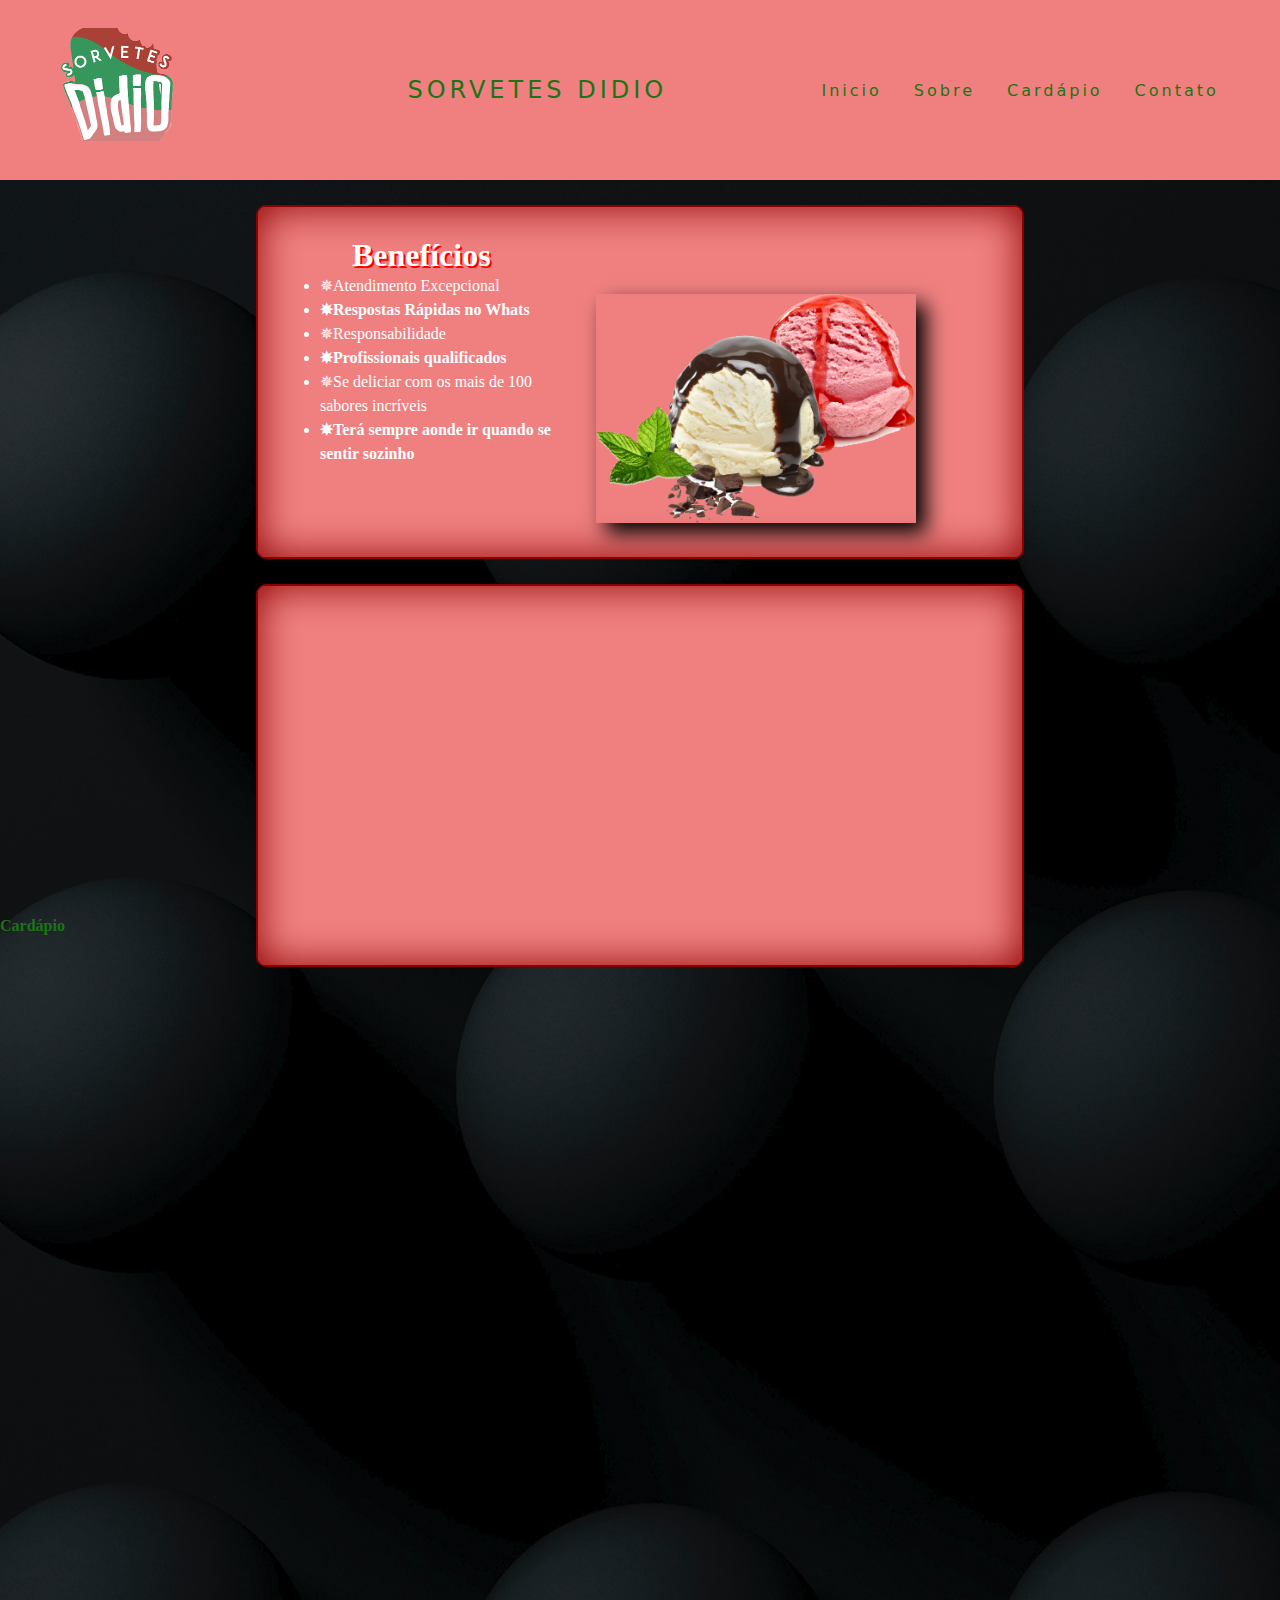
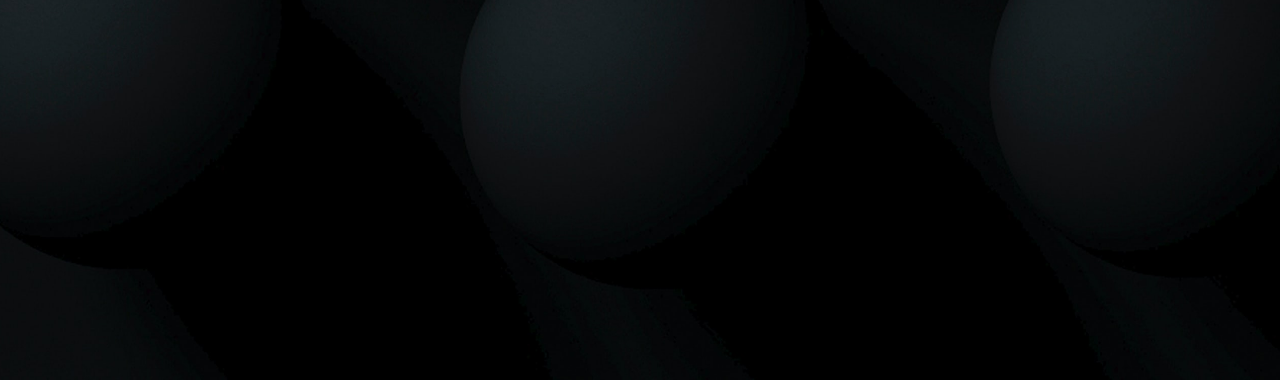
<file: index/index.html>
<!DOCTYPE html>
<html lang="pt-br">
    <head>
        <link rel="icon" type="image/x-icon" href="../images/casquinha.ico">
        <meta charset="UTF-8">
        <meta http-equiv="X-UA-Compatible" content="IE-edge">
        <meta name="viewport" content="widith=device-width, initial-scale=1.0">
        <title>Sorvetes Didio</title>
        <link rel="stylesheet" href="../style/style.css">
        <link rel="stylesheet" href="../style/index.css">
    </head>
    
    <body>
        <header>
            <nav>
				<div class="logo">
					<h1><img id="didio" src="../images/didio.png"></h1>
				</div>
                <a class="logo" href="../index/index.html">Sorvetes Didio</a>
                <div class="mobile-menu">
                    <div class="line1"></div>
                    <div class="line2"></div>
                    <div class="line3"></div>
                </div>
                <ul class="nav-list">
                    <li><a href="../index/index.html">Inicio</a></li>
                    <li><a href="../sobre/sobre.html">Sobre</a></li>
                    <li><a href="../cardapio/cardapio.html">Cardápio</a></li>
                    <li><a href="../contato/contato.html">Contato</a></li>
                </ul>
            </nav>
        </header>
        <main>

            
		<header>

		</header>

		<main>
			<section class="beneficios">
				<div class="conteudo-beneficios">
					<h3 class="Titulo-principal">Benefícios</h3>
						<ul class="lista-beneficios">
							<li class="itens">Atendimento Excepcional</li>
							<li class="itens">Respostas Rápidas no Whats</li>
							<li class="itens">Responsabilidade</li>
							<li class="itens">Profissionais qualificados</li>
							<li class="itens">Se deliciar com os mais de 100 sabores incríveis</li>
							<li class="itens">Terá sempre aonde ir quando se sentir sozinho</li>
						</ul><img src="../images/sorvetin.png" class="sorvetin">
				</div>
			</section>

			<div class="video">
				<iframe width="600" height="315" src="https://www.youtube.com/embed/Q4MIzxB_mZw" title="YouTube video player" frameborder="0" allow="accelerometer; autoplay; clipboard-write; encrypted-media; gyroscope; picture-in-picture" allowfullscreen></iframe>
			</div>

			<h4><a class="Voltar" href="../cardapio/cardapio.html">Cardápio</a></h4>

        </main>
        <script src="../js/mobile-navbar.js"></script>
    </body>

</html>
</file>
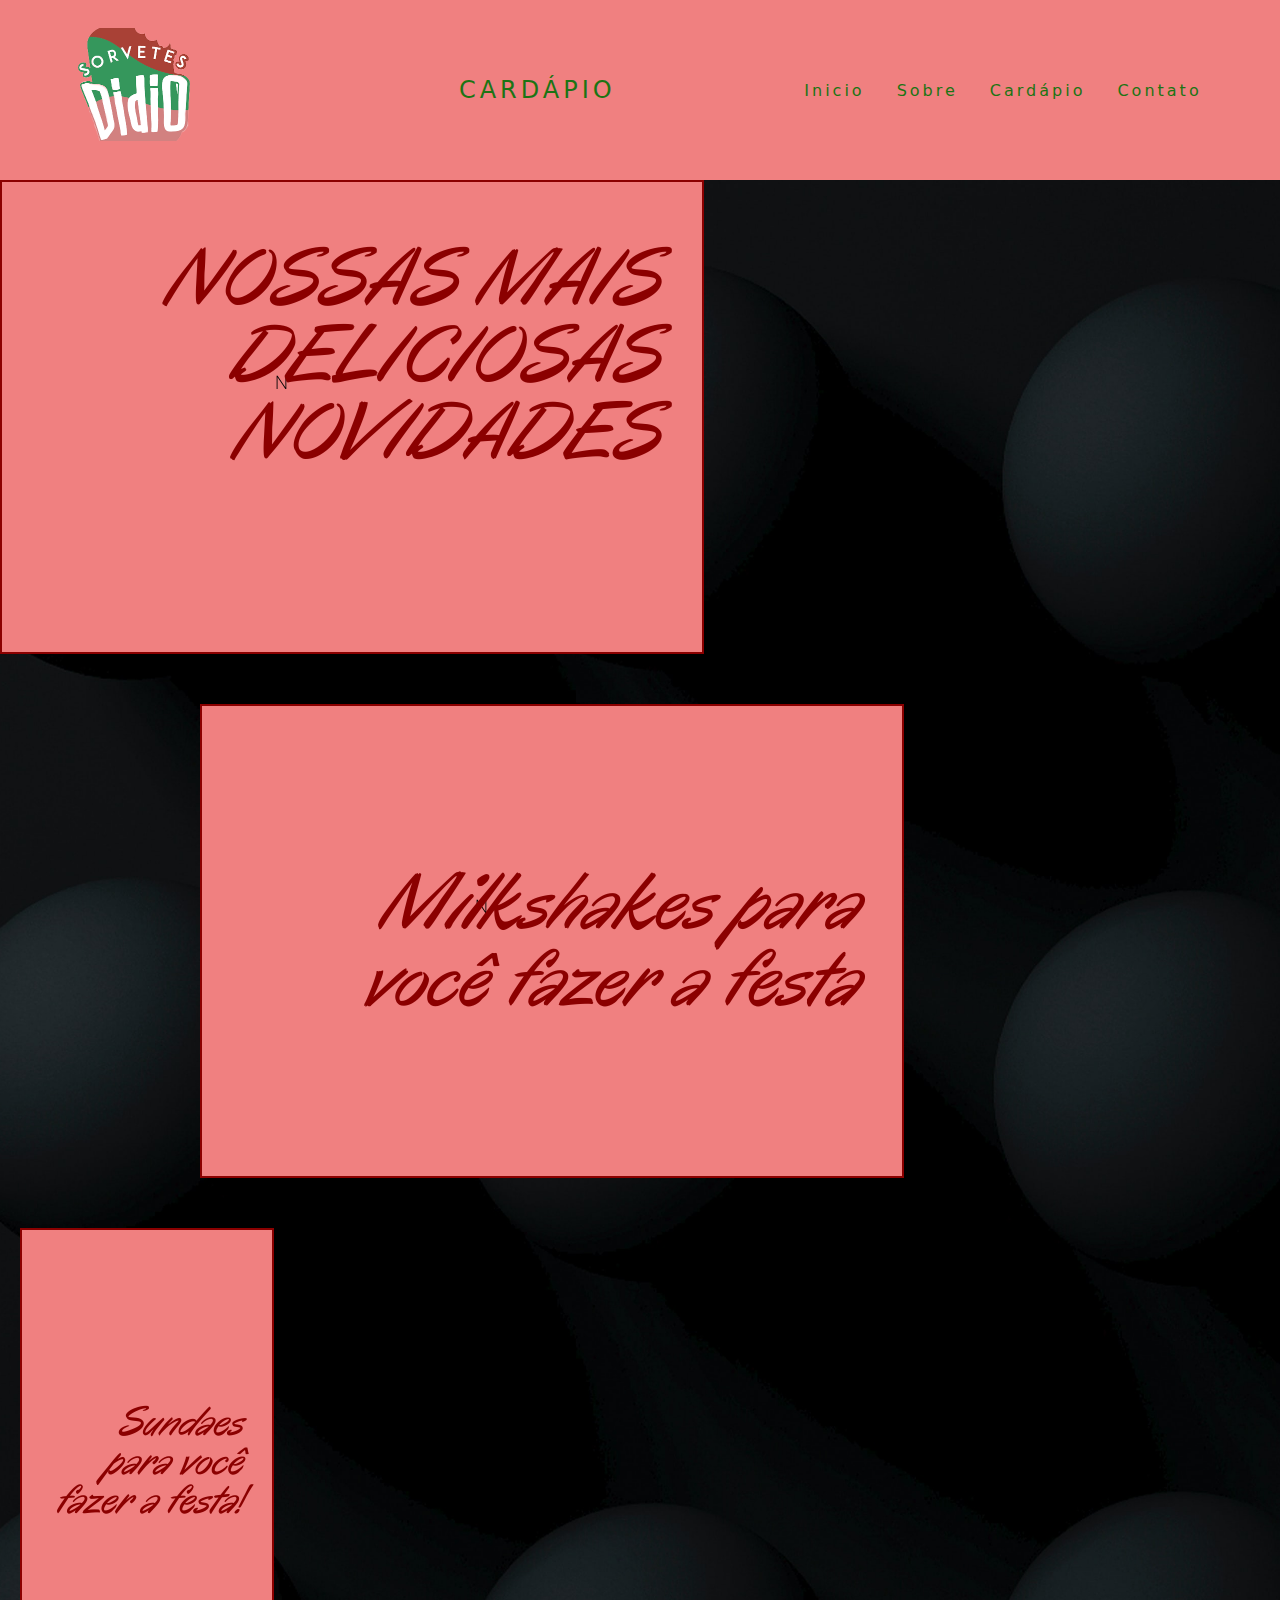
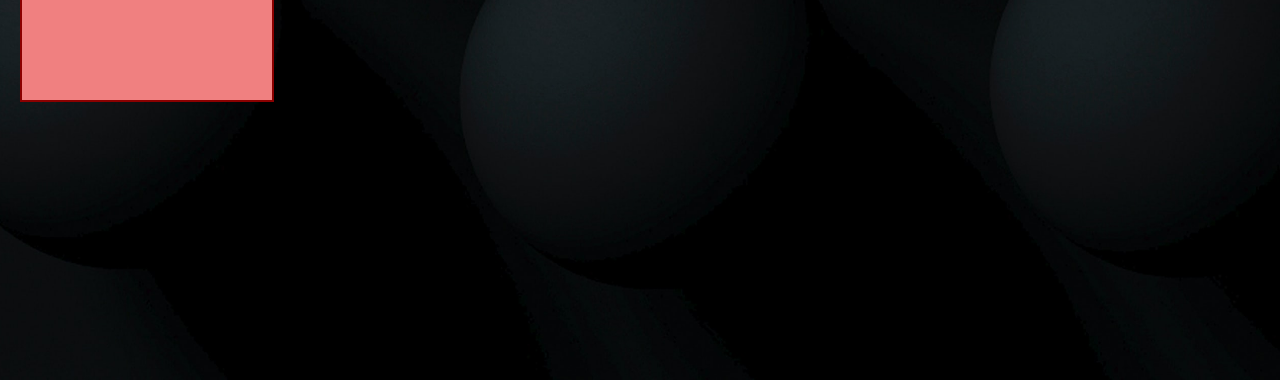
<file: cardapio/cardapio.html>
<!DOCTYPE html>
<html lang="pt-br">
    <head>
        <link rel="icon" type="image/x-icon" href="../images/casquinha.ico">
        <meta charset="UTF-8">
        <meta http-equiv="X-UA-Compatible" content="IE-edge">
        <meta name="viewport" content="widith=device-width, initial-scale=1.0">
        <title>Sorveteria Didio</title>
        <link rel="stylesheet" href="../style/style.css">
        <link rel="stylesheet" href="../style/cardapio.css">
    </head>
    
    <body>
        <header>
            <nav>
              <div class="logo">
                <h1><img id="didio" src="../images/didio.png"></h1>
              </div>
                <a class="logo" href="../cardapio/cardapio.html">Cardápio</a>
                <div class="mobile-menu">
                    <div class="line1"></div>
                    <div class="line2"></div>
                    <div class="line3"></div>
                </div>
                <ul class="nav-list">
                    <li><a href="../index/index.html">Inicio</a></li>
                    <li><a href="../sobre/sobre.html">Sobre</a></li>
                    <li><a href="../cardapio/cardapio.html">Cardápio</a></li>
                    <li><a href="../contato/contato.html">Contato</a></li>
                </ul>
            </nav>
        </header>
        <main>
          <div class="flip-card">
            <div class="flip-card-inner">
              <div class="flip-card-front">
              <img id="delicias-img" src="../images/delicias.png" alt="cardapio">
              </div>
              <div class="flip-card-back">
              <img id="picole-img" src="../images/picole.png" alt="cardapio">
              </div>
            </div>
          </div>

          <div class="card-flip">
            <div class="card-flip-inner">
              <div class="card-flip-front">
              <img id="delicias2_0-img" src="../images/delicias2_0.png" alt="cardapio">
              </div>
              <div class="card-flip-back">
              <img id="milkshake-img" src="../images/milkshake.png" alt="cardapio">
              </div>
            </div>
          </div>

          <div class="card-flipp">
            <div class="card-flipp-inner">
              <div class="card-flipp-front">
              <img id="delicias2-img" src="../images/delicias2.png" alt="cardapio">
              </div>
              <div class="card-flipp-back">
              <img id="sundae-img" src="../images/sundae.jpeg" alt="cardapio">
              </div>
            </div>
          </div>
        </main>
        <script src="../js/mobile-navbar.js"></script>
    </body>

</html>
</file>
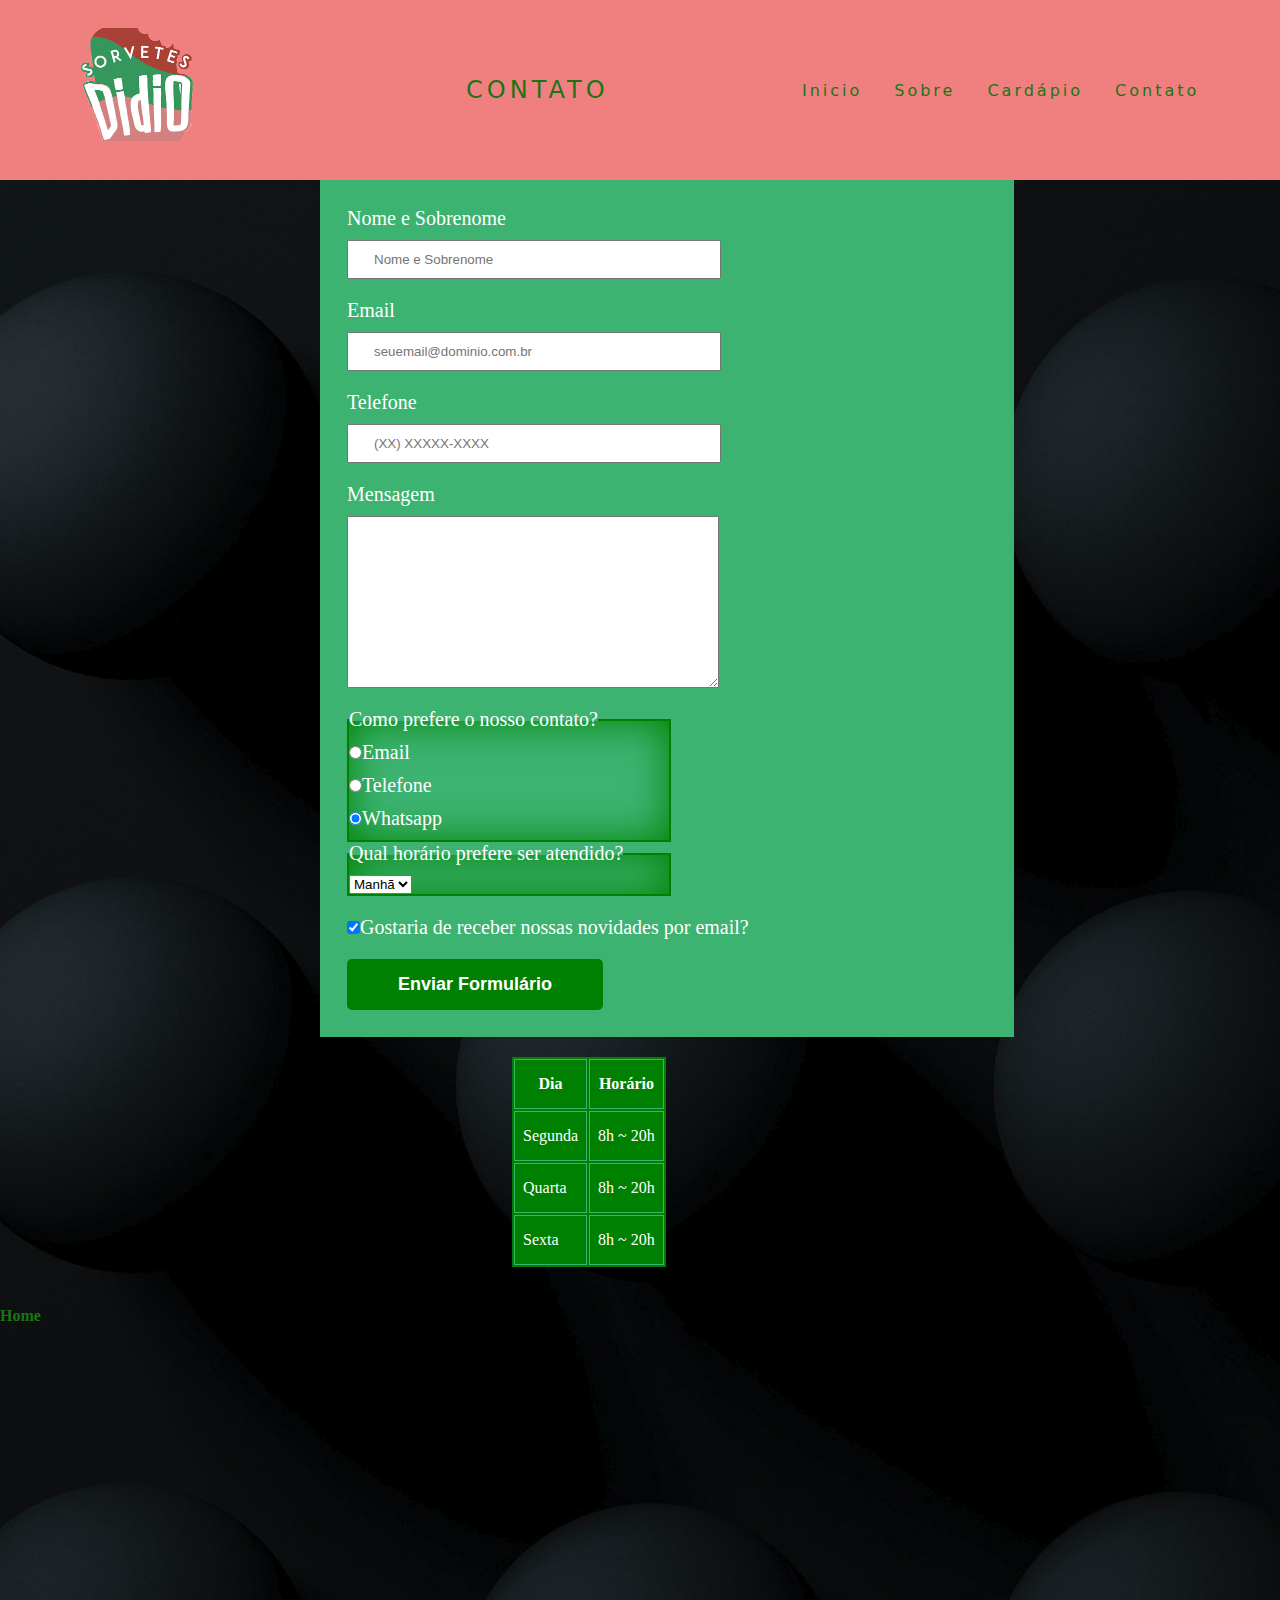
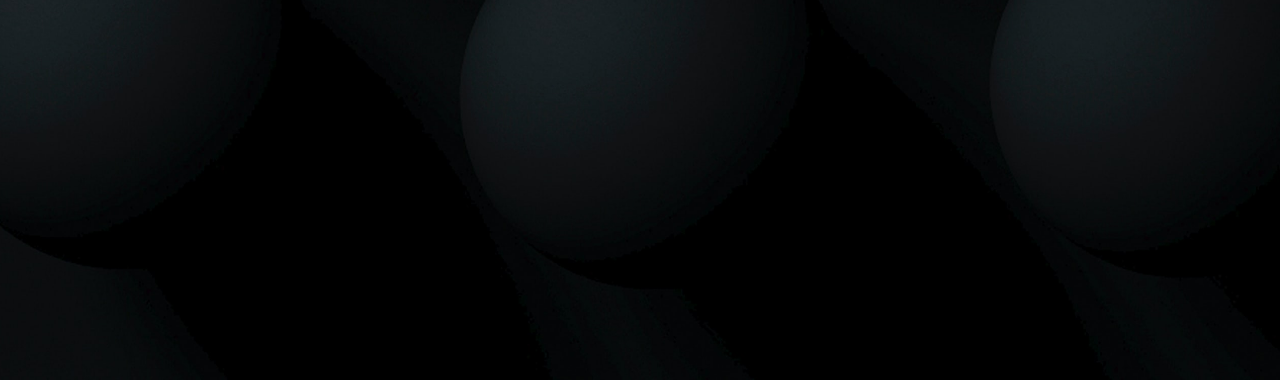
<file: contato/contato.html>
<!DOCTYPE html>
<html lang="pt-br">
    <head>
		<title>Sorveteria Didio</title>
        <link rel="icon" type="image/x-icon" href="../images/casquinha.ico">
        <meta charset="UTF-8">
        <meta http-equiv="X-UA-Compatible" content="IE-edge">
        <meta name="viewport" content="width = device-width, initial-scale=1.0">
        <link rel="stylesheet" href="../style/style.css">
        <link rel="stylesheet" href="../style/contato.css">
    </head>
    
    <body>
        <header>
            <nav>
				<div class="logo">
					<h1><img id="didio" src="../images/didio.png"></h1>
				</div>
                <a class="logo" href="../contato/contato.html">Contato</a>
                <div class="mobile-menu">
                    <div class="line1"></div>
                    <div class="line2"></div>
                    <div class="line3"></div>
                </div>
                <ul class="nav-list">
                    <li><a href="../index/index.html">Inicio</a></li>
                    <li><a href="../sobre/sobre.html">Sobre</a></li>
                    <li><a href="../cardapio/cardapio.html">Cardápio</a></li>
                    <li><a href="../contato/contato.html">Contato</a></li>
                </ul>
            </nav>
        </header>
        <main>
            <form>
				
				<label for="nomesobrenome">Nome e Sobrenome</label>
				<input type="text" id="nomesobrenome" class="input-padrão" required placeholder="Nome e Sobrenome">

				<label for="email">Email</label>
				<input type="email" id="email" class="input-padrão" required placeholder="seuemail@dominio.com.br">

				<label for="telefone">Telefone</label>
				<input type="tel" id="telefone" class="input-padrão" required placeholder="(XX) XXXXX-XXXX">

				<label for="mensagem">Mensagem</label>
				<textarea cols="70" rows="10" id="mensagem" class="input-padrão" required></textarea>


				<fieldset class="radio-content">
					
					<legend>Como prefere o nosso contato?</legend>

					<label for="radio-email"><input type="radio" name="contato" value="email" id="radio-email">Email</label>
					
					<label for="radio-telefone"><input type="radio" name="contato" value="telefone" id="radio-telefone">Telefone</label>
					
					<label for="radio-whatsapp"><input type="radio" name="contato" value="whatsapp" id="radio-whatsapp" checked>Whatsapp</label>
					
				</fieldset>

				<fieldset class="turno">
					<legend>Qual horário prefere ser atendido?</legend>
					<select>
						<option>Manhã</option>
						<option>Tarde</option>
						<option>Noite</option>
					</select>
				</fieldset>

				<label class="checkbox"><input type="checkbox" checked>Gostaria de receber nossas novidades por email?</label>

				<input type="submit" value="Enviar Formulário" class="Enviar">

			</form>

			<table class="horario">
				<thead>
					<tr>
						<th>Dia</th>
						<th>Horário</th>	
					</tr>
				</thead>

				<tbody>
					<tr>
						<td>Segunda</td>
						<td>8h ~ 20h</td>
					</tr>

					<tr>
						<td>Quarta</td>
						<td>8h ~ 20h</td>
					</tr>

					<tr>
						<td>Sexta</td>
						<td>8h ~ 20h</td>	
					</tr>
				</tbody>
			</table>
			<h4><a class="Voltar" href="../index/index.html">Home</a></h4>
        </main>
        <script src="../js/mobile-navbar.js"></script>
    </body>

</html>
</file>
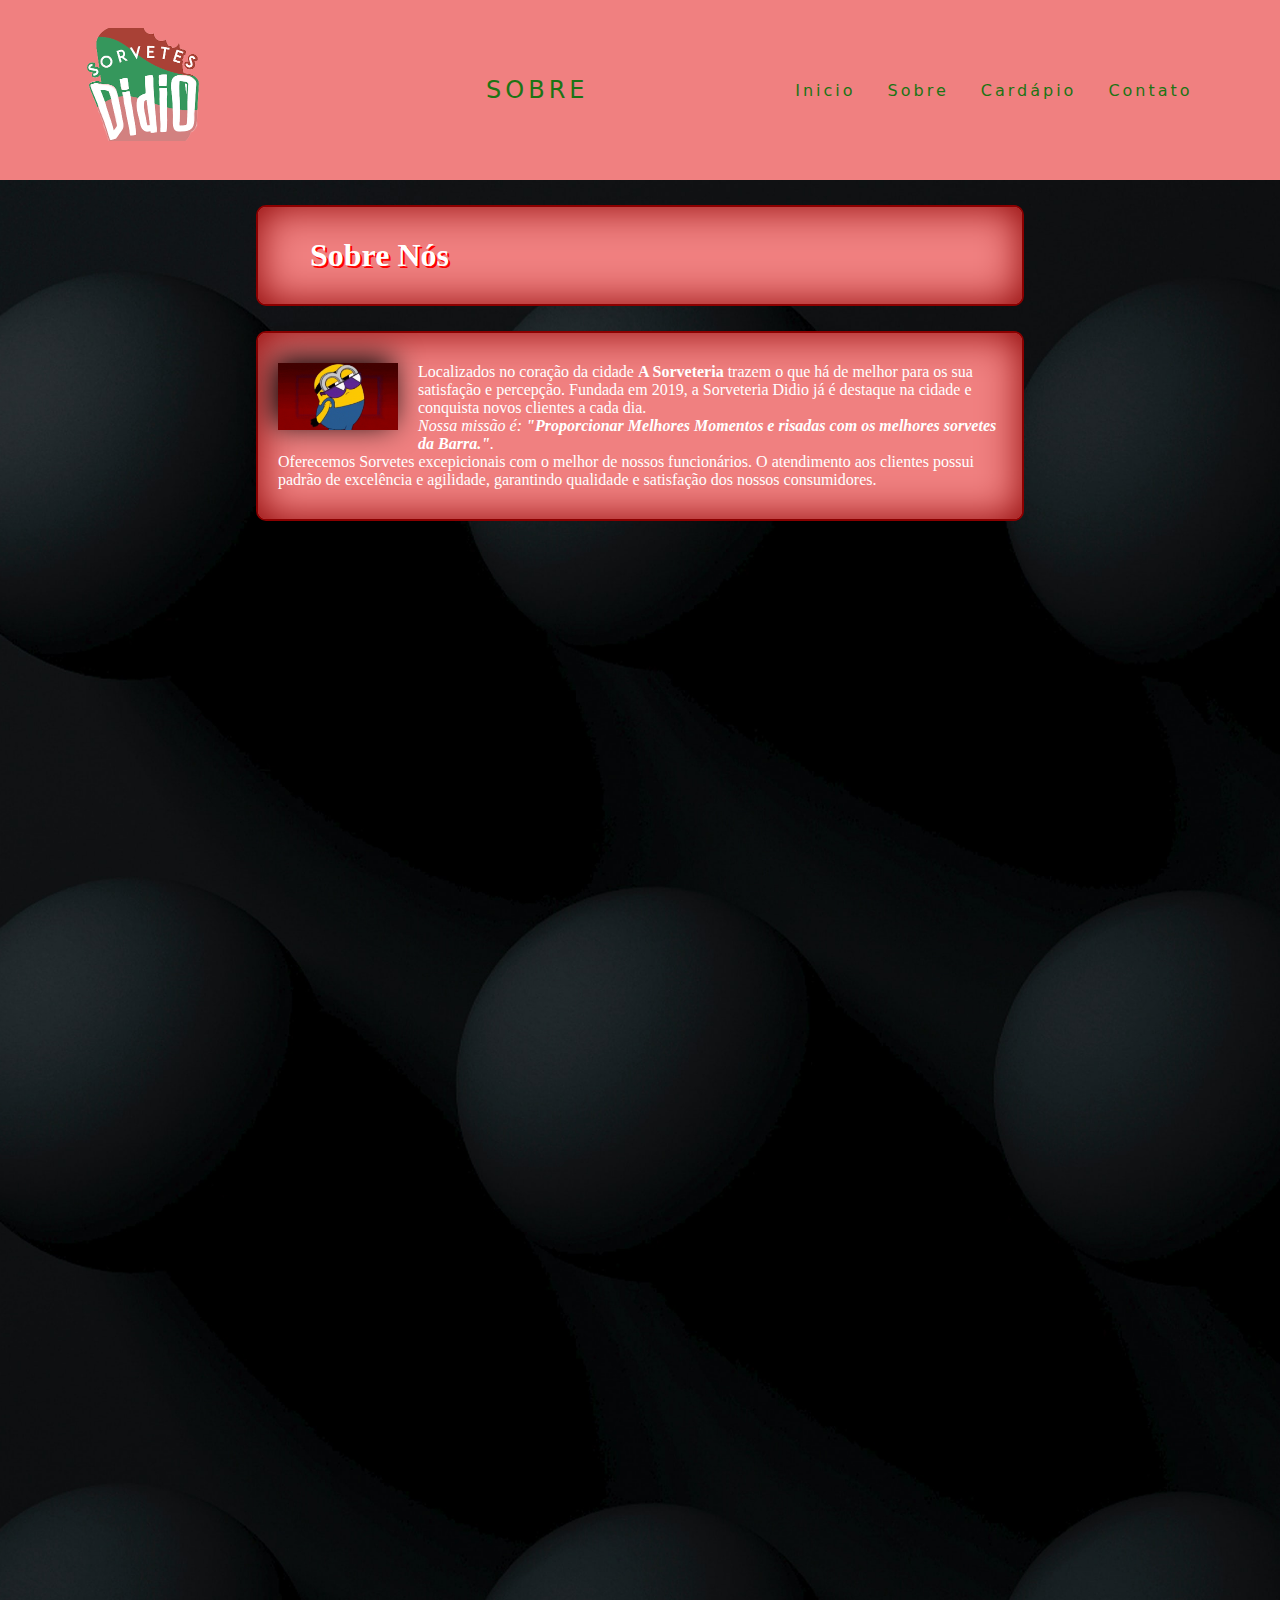
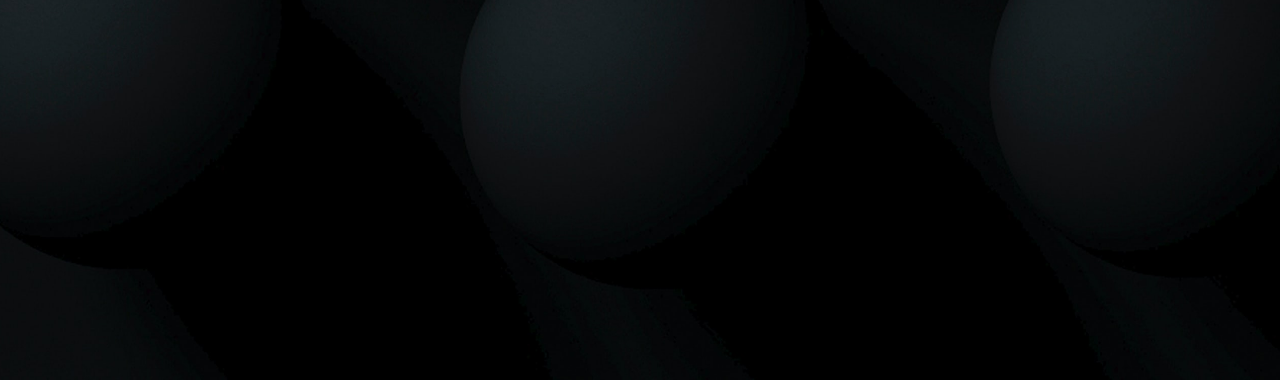
<file: sobre/sobre.html>
<!DOCTYPE html>
<html lang="pt-br">
    <head>
        <link rel="icon" type="image/x-icon" href="../images/casquinha.ico">
        <meta charset="UTF-8">
        <meta http-equiv="X-UA-Compatible" content="IE-edge">
        <meta name="viewport" content="widith=device-width, initial-scale=1.0">
        <title>Sorveteria Didio</title>
        <link rel="stylesheet" href="../style/style.css">
        <link rel="stylesheet" href="../style/sobre.css">
    </head>
    
    <body>
        <header>
            <nav>
                <div class="logo">
					<h1><img id="didio" src="../images/didio.png"></h1>
				</div>
                <a class="logo" href="../sobre/sobre.html">Sobre</a>
                <div class="mobile-menu">
                    <div class="line1"></div>
                    <div class="line2"></div>
                    <div class="line3"></div>
                </div>
                <ul class="nav-list">
                    <li><a href="../index/index.html">Inicio</a></li>
                    <li><a href="../sobre/sobre.html">Sobre</a></li>
                    <li><a href="../cardapio/cardapio.html">Cardápio</a></li>
                    <li><a href="../contato/contato.html">Contato</a></li>
                </ul>
            </nav>
        </header>
        <main>
            <section class="principal">
				<div>
					<h2 class="Titulo-principal">Sobre Nós</h2>
				</div>
			</section>

			<section class="principal2">
				<div>
					<img class="minions" src="../images/minions.gif" alt="Minions dançantes">

					<p id="font-color">Localizados no coração da cidade <strong>A Sorveteria</strong> trazem o que há de melhor para os sua satisfação e percepção. Fundada em 2019, a Sorveteria Didio já é destaque na cidade e conquista novos clientes a cada dia.</p>

					<p id="missao"><em>Nossa missão é: <strong>"Proporcionar Melhores Momentos e risadas com os melhores sorvetes da Barra."</strong>.</em></p>

					<p id="font-color">Oferecemos Sorvetes excepicionais com o melhor de nossos funcionários. O atendimento aos clientes possui padrão de excelência e agilidade, garantindo qualidade e satisfação dos nossos consumidores.</p>
				</div>
			</section>
        </main>
        <script src="../js/mobile-navbar.js"></script>
    </body>

</html>
</file>
<file: style/style.css>
* {
    margin: 0;
    padding: 0;
}

a {
    color: rgb(28, 116, 20);
    text-decoration: none;
    transition: 0.3s;
}

a:hover {
    opacity: 0.7;
}

.logo{
    font-size: 24px;
    text-transform: uppercase;
    letter-spacing: 4px;
}

nav {
    display: flex;
    justify-content: space-around;
    align-items: center;
    font-family: system-ui, -apple-system, 'Helvetica', sans-serif;
    background: #F08080;
    height: 20vh;
}
main{
    background: url("/images/bg.jpg") repeat center center;
    background-size: cover;
    height: 200vh;
}

.nav-list {
    list-style: none;
    display: flex;
}

.nav-list li {
    letter-spacing: 3px;
    margin-left: 32px;
}

.mobile-menu{
    display: none;
    cursor: pointer;
}

.mobile-menu div{
    width: 32px;
    height: 2px;
    background: #fff;
    margin: 8px;
    transition: 0.3s;
}

@media (max-width: 999px){
    body{
        overflow-x: hidden;
    }
    .nav-list{
        position: absolute;
		z-index: 1;
        top: 20vh;
        right: 0;
        width: 50vh;
        height: 92vh;
        background: #F08080;
        flex-direction: column;
        align-items: center;
        justify-content: space-around;
        transform: translateX(100%);
        transition: transform 0.3s ease-in;
    }
    .nav-list li{
        margin-left: 0;
        opacity: 0;
    }
    .mobile-menu{
        display: block;
    }
}

.nav-list.active {
    transform: translateX(0);
}

@keyframes navLinkFade {
    from {
        opacity: 0;
        transform: translateX(50px);
    }
    to {
        opacity: 1;
        transform: translateX(0);
    }
}

.mobile-menu.active .line1 {
    transform: rotate(-45deg) translate(-8px, 8px);
}

.mobile-menu.active .line2 {
    opacity: 0;
}


.mobile-menu.active .line3 {
    transform: rotate(45deg) translate(-5px, -7px);
}
</file>
<file: style/index.css>
.Titulo-principal{
	text-align: left;
	text-shadow: 2px 2px red;
	font-size: 2em;
	margin: 0em 1em 0em;
	color: white;
	clear: left;
}

.beneficios{
    justify-content: space-around;
	color: white;
	position: relative;
	top: 25px;
	background: #F08080;
	padding: 30px 20px;
	box-shadow: inset 0 0 40px #8B0000;
	box-sizing: border-box;
	border: 2px solid #8B0000;
	margin: 0 20%;
	border-radius: 10px 10px 10px 10px;
}
.video{
	position: relative;
	top: 50px;
	text-align: center;
	background:#F08080;
	padding: 30px 20px;
	margin: 0px 20%;
	box-shadow: inset 0 0 40px #8B0000;
	box-sizing: border-box;
	border: 2px solid #8B0000;
	border-radius: 10px 10px 10px 10px;
}


.principal p{
	margin: 0 0 1em;
}

.principal strong{
	color: red;
	font-weight: bold;
}

.principal em{
	font-style: italic;
}

.minions{
	width: 120px;
	float: left;
	box-shadow: -5px -5px 30px #000000;
	margin: 0 20px 20px 0;
}

.conteudo-beneficios{
	width: 640px;
	margin: 0 auto;
}

.lista-beneficios{
	width: 40%;
	display: inline-block;
	vertical-align: top;
}
.itens{
	line-height: 1.5;
}

/*------------------------contúdo antes de cada item em benefícios------------------*/

.itens:before{
	content: "✵";
}

/*marcação específica para qualquer elemento de uma lista abaixo:*/

.itens:nth-child(2n){
	font-weight: bold;
}


.sorvetin{
	position: relative;
	width: 50%;
	opacity: 1;
	box-shadow: 10px 10px 20px #000000;
	margin: 20px 0 0 20px;
}
.sorvetin:hover{
	opacity: 0.3;
}

#didio{
	width: 50%;
}
</file>
<file: style/cardapio.css>
.caixa2{
	display: inline-block;
	width: 100%;
	height: 100%;
	box-sizing: border-box;
	border: 2px solid #8B0000;
	border-radius: 30px 30px 30px 30px;
	transition: 1.5s all;
}


#picole-img{
	position: relative;
	display: flex;
	width: 700px;
	height: 470px;
}
/* The flip card container - set the width and height to whatever you want. We have added the border property to demonstrate that the flip itself goes out of the box on hover (remove perspective if you don't want the 3D effect */
  
/* This container is needed to position the front and back side */
.flip-card-inner {
	position: relative;
	width: 100%;
	height: 100%;
	text-align: center;
	transition: transform 0.8s;
	transform-style: preserve-3d;
}
  
/* Do an horizontal flip when you move the mouse over the flip box container */
.flip-card:hover .flip-card-inner {
	transform: rotateY(180deg);
}
  
/* Position the front and back side */
.flip-card-front, .flip-card-back {
	position: absolute;
	width: 100%;
	height: 100%;
	-webkit-backface-visibility: hidden; /* Safari */
	backface-visibility: hidden;
}
  
  /* Style the front side (fallback if image is missing) */
  .flip-card-front {
	color: black;
	box-sizing: border-box;
}
  
  /* Style the back side */
  .flip-card-back {
	color: white;
	transform: rotateY(180deg);
}

.flip-card {
	background-color: transparent;
	margin: 0px;
	width: 700px;
	height: 470px;
	border: 2px solid #8B0000;
	perspective: 1000px; /* Remove this if you don't want the 3D effect */
}

/* The flip card container - set the width and height to whatever you want.*/


/*---------------------------------fim do primeiro card---------------------------------*/

#milkshake-img{
	position: relative;
	display: flex;
	width: 700px;
	height: 470px;
}

/* This container is needed to position the front and back side */
.card-flip-inner {
	position: relative;
	width: 100%;
	height: 100%;
	text-align: center;
	transition: transform 0.8s;
	transform-style: preserve-3d;
}
  
/* Do an horizontal flip when you move the mouse over the flip box container */
.card-flip:hover .card-flip-inner {
	transform: rotateY(180deg);
}
  
/* Position the front and back side */
.card-flip-front, .card-flip-back {
	position: absolute;
	width: 100%;
	height: 100%;
	-webkit-backface-visibility: hidden; /* Safari */
	backface-visibility: hidden;
}
  
  /* Style the front side (fallback if image is missing) */
  .card-flip-front {
	color: black;
	box-sizing: border-box;
}
  
  /* Style the back side */
  .card-flip-back {
	color: white;
	transform: rotateY(180deg);
}
.card-flip {
	background-color: transparent;
	margin: 50px 200px;
	width: 700px;
	height: 470px;
	border: 2px solid #8B0000;
	perspective: 1000px; /* Remove this if you don't want the 3D effect */
}
/*-------------------------------fim do segunda card-----------------------*/

/*-------------------------------inicio terceiro card--------------------------*/
  
/* This container is needed to position the front and back side */
.card-flipp-inner {
	position: relative;
	width: 100%;
	height: 100%;
	text-align: center;
	transition: transform 0.8s;
	transform-style: preserve-3d;
}
  
/* Do an horizontal flip when you move the mouse over the flip box container */
.card-flipp:hover .card-flipp-inner {
	transform: rotateY(180deg);
}
  
/* Position the front and back side */
.card-flipp-front, .card-flipp-back {
	position: absolute;
	width: 100%;
	height: 100%;
	-webkit-backface-visibility: hidden; /* Safari */
	backface-visibility: hidden;
}
  
/* Style the front side (fallback if image is missing) */
.card-flipp-front {
	color: black;
	box-sizing: border-box;
}
  
  /* Style the back side */
.card-flipp-back {
	color: white;
	transform: rotateY(180deg);
}
/* The flip card container - set the width and height to whatever you want.*/
.card-flipp {
	background-color: transparent;
	margin: 50px 20px;
	width: 250px;
	height: 470px;
	border: 2px solid #8B0000;
	perspective: 1000px; /* Remove this if you don't want the 3D effect */
}
#sundae-img{
	width: 250px;
	height: 470px;
}
#didio{
	width: 50%;
}
</file>
<file: style/contato.css>
/*-----------------------inicio da pagina contato------------------*/
form{
	position: relative;
	left: 25%;
	right: 25%;
	padding: 25px;
	width: 50%;
	align-items: center;
	color: #fff;
	background: #3CB371;
	border: 2px solid #3CB371;
}
form label, form legend{
	display: block;
	font-size: 20px;
	margin: 0 0 10px;
}

.input-padrão{
	display: block;
	margin: 0 0 20px;
	padding: 10px 25px;
	width: 50%;

}

.radio-content{
	width: 50%;
	border: 2px solid green;
	box-shadow: inset 0 0 40px green;
}

.turno{
	width: 50%;
	border: 2px solid green;
	box-shadow: inset 0 0 40px green;
}


.checkbox{
	margin: 20px 0;
}

.Enviar{
	width: 40%;
	padding: 15px 0;
	background: green;
	color: white;
	font-weight: bold;
	font-size: 18px;
	border: none;
	border-radius: 5px;
	transition: 1s all;
	cursor: pointer;
}

.Enviar:hover{
	background: #F08080;
	transform: scale(1.15);
}

.horario{
	position: relative;
	left: 40%;
	background: green;
	color: white;
	margin: 20px 0 40px;
}

thead{
	text-align: center;
	background: green;
	color: white;
	font-weight: bold;
}

td, th{
	border: 1px solid #3CB371;
	padding: 15px 8px;
}
#didio{
	width: 50%;
}
/*--------------------fim da pagina contato------------------*/
</file>
<file: style/sobre.css>
.Titulo-principal{
	text-align: left;
	text-shadow: 2px 2px red;
	font-size: 2em;
	margin: 0em 1em 0em;
	color: white;
	clear: left;
}


.principal {
	color: white;
	position: relative;
	top: 25px;
	background: #F08080;
	padding: 30px 20px;
	box-shadow: inset 0 0 40px #8B0000;
	box-sizing: border-box;
	border: 2px solid #8B0000;
	margin: 0 20%;
	border-radius: 10px 10px 10px 10px;
}
/* ---------------------paragrafo 2 da pagina principal----------------------*/
.principal2 {
	color: white;
	position: relative;
	top: 50px;
	background: #F08080;
	padding: 30px 20px;
	box-shadow: inset 0 0 40px #8B0000;
	box-sizing: border-box;
	border: 2px solid #8B0000;
	margin: 0 20%;
	border-radius: 10px 10px 10px 10px;
}

.principal p{
	margin: 0 0 1em;
}

.principal strong{
	color: red;
	font-weight: bold;
}

.principal em{
	font-style: italic;
}

.minions{
	width: 120px;
	float: left;
	box-shadow: -5px -5px 30px #000000;
	margin: 0 20px 20px 0;
}

/*marcação específica para qualquer elemento de uma lista abaixo:*/

.itens:nth-child(2n){
	font-weight: bold;
}

#didio{
	width: 50%;
}
</file>
